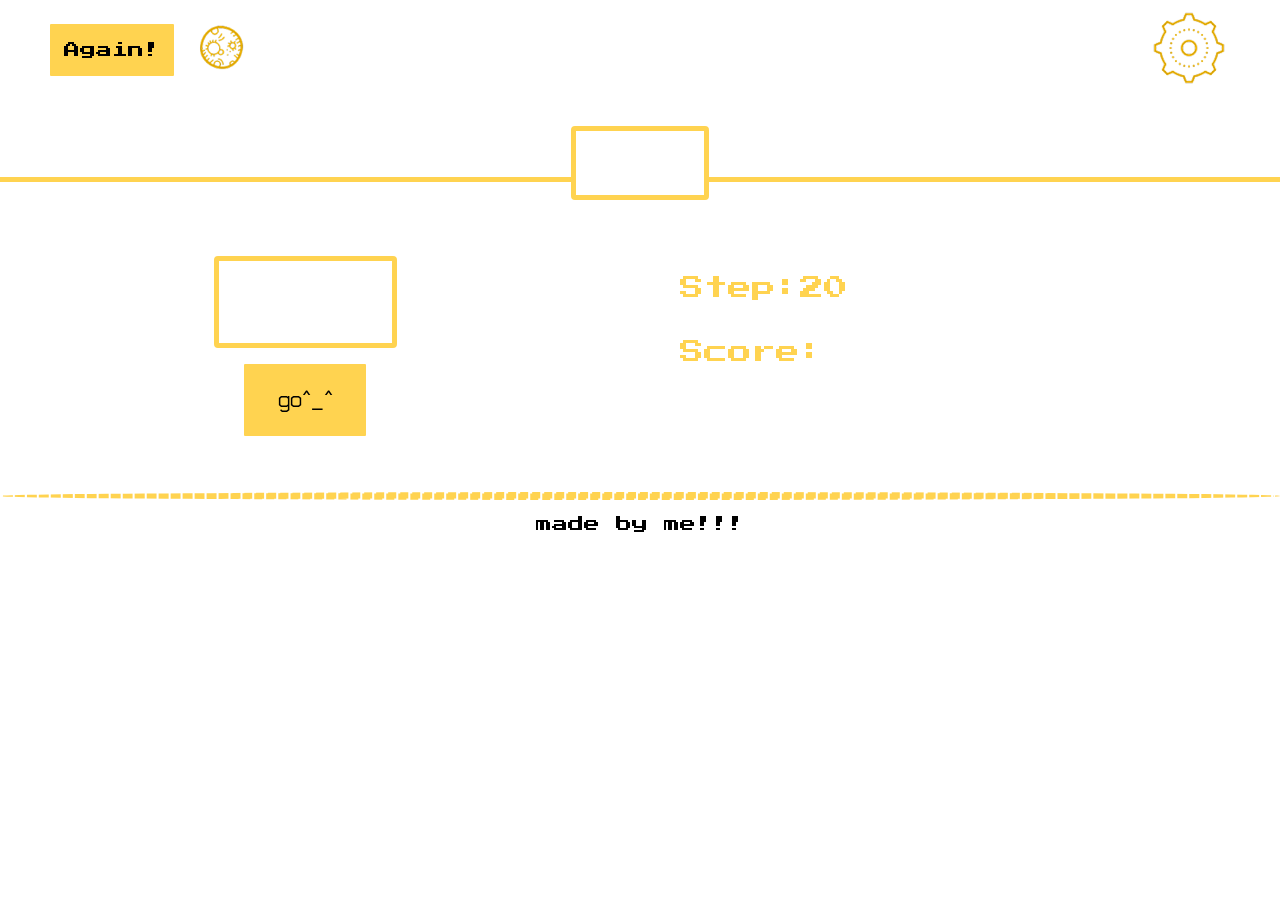
<file: index.html>
<!doctype html>
<html lang="en">
  <head>
    <meta charset="UTF-8" />
    <meta name="viewport" content="width=device-width, initial-scale=1.0" />
    <title>Document</title>
    <link rel="stylesheet" href="style.css" />
  </head>
  <body>
    <header>
      <div class="left">
        <button type="button">Again!</button>
        <div><img src="./icons/Moon.png" alt="" /></div>
      </div>
      <div class="right"><img id='OPenModal' src="./icons/Settings.png" alt="" /></div>
    </header>
    <div class="container">
      <hr class="line" />
      <p class="result"></p>

      <div class="ContainerRecords">
        <div class="left">
          <form>
            <input type="number" id="guessPart" />
            <button id="StartRansom" type="button">go&#94;&#95;&#94;</button>
          </form>
        </div>
        <div class="right">
          <div class="group">
            <!-- <p id="step"><span>Step:</span></p>
            <p id="score"><span>Score:</span></p> -->
          </div>
          <p class="value"></p>
        </div>
      </div>
    </div>

    <footer>
      <hr class="line" />
      <p>made by me!!!</p>
    </footer>
        <div class="none" id="modalBox">
      <form>
        <input id="minNumber" type="number" placeholder="min number" />
        <input id="maxNumber" type="number" placeholder="max number" />
        <button type="button" id="SaveValue">Save</button>
      </form>
    </div>
    <script src="./script.js"></script>
  </body>
</html>
</file>
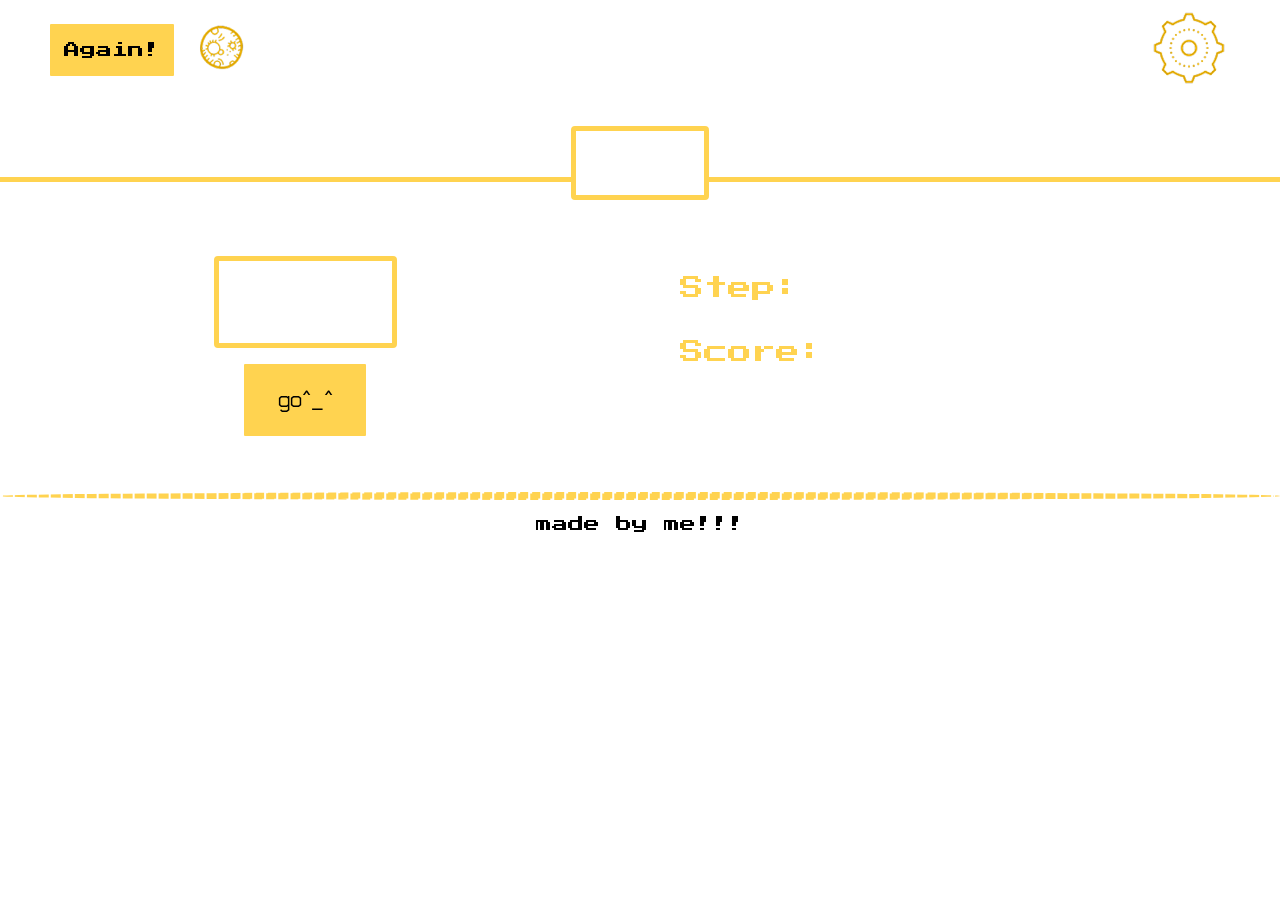
<file: code.html>
<!doctype html>
<html lang="en">
  <head>
    <meta charset="UTF-8" />
    <meta name="viewport" content="width=device-width, initial-scale=1.0" />
    <title>Document</title>
<style>
    @import url('https://fonts.googleapis.com/css2?family=Turret+Road:wght@200;300;400;500;700;800&display=swap');
@import url('https://fonts.googleapis.com/css?family=Press+Start+2P&display=swap');

:root {
    --pry-Color: #FFD350;
    --pry-ff: 'Press Start 2P';
    --sec-ff: 'Turret Road'
}


* {
    padding: 0px;
    margin: 0px;
    box-sizing: border-box;
}

body {
    font-family: 'Turret Road', sans-serif;
    position: relative;
}

header {
    display: flex;
    justify-content: space-between;
    align-items: center;
    padding: 20px;
    height: 90px;
    padding: 50px;
    position: relative;
    /* background-color: red; */
}

header .left {
    display: flex;
    align-items: center;
}

header .left button {
    margin-right: 16px;
    border: none;
    background-color: var(--pry-Color);
    font-family: "Press Start 2P";
    font-size: 16px;
    cursor: pointer;
    padding: 18px 14px;
    border-radius: 1px;
}

header .left img {
    width: 64px;
    cursor: pointer;
}

header .right img {
    width: 82px;
    cursor: pointer;
}

.container {
    width: 100%;
    display: flex;
    justify-content: center;
    flex-direction: column;
    /* position: relative; */
}

.line {
    height: 5px;
    margin-top: 6%;
    /* display: block; */
    /* color: var(--pry-Color); */
    background: var(--pry-Color);
    border: none;
}

.result {
    text-align: center;
    font-size: 2rem;
    /* display: inline; */
    margin: 0px auto;
    /* width: 22px; */
    padding: 2rem 4rem;
    /* z-index: 2; */
    position: relative;
    bottom: 3.5rem;
    border: 5px solid var(--pry-Color);
    border-radius: 4px;
    background-color: #fff;
    font-family: var(--pry-ff);
    /* font-weight: bold; */
    /* font-size: 24px; */
}

.ContainerRecords {
    display: flex;
    justify-content: space-between;
}

.ContainerRecords .left {

    /* background-color: red; */
    width: 100%;
}

.ContainerRecords form {
    /* margin-left: 9rem; */
    display: flex;
    flex-direction: column;
    align-items: center;
}

.ContainerRecords .left input {
    border: 5px solid var(--pry-Color);
    border-radius: 4px;
    padding: 30px 5px;
    outline: none;
    font-family: var(--sec-ff);
    font-weight: bold;
    font-size: 20px;
    width: 30%;
    text-align: center;
    /* color: red; */
    /* font-family: "Press Start 2P"; */
}

/* .ContainerRecords .left input:focus{
    border: none;
} */
.ContainerRecords .left button {
    border: none;
    background-color: var(--pry-Color);
    font-family: var(--sec-ff);
    /* width: 5rem; */
    margin: 16px;
    font-size: 16px;
    cursor: pointer;
    padding: 1.5rem 14px;
    border-radius: 1px;
    font-weight: 500;
    font-size: 22px;
    width: 20%;
}

.ContainerRecords .right {
    /* margin-right: 80%; */
    /* background-color: red; */
    width: 100%;
    display: flex;
    /* align-items: center; */
    margin: 10px 30px;
    flex-direction: column;
    justify-content: center;
}

.ContainerRecords .right p {
    padding: 10px 40px;
    margin-bottom: 20px;
    font-family: var(--pry-ff);
    color: var(--pry-Color);
}

.ContainerRecords .right .group {
    /* margin-bottom: 4rem; */
    font-size: 24px;
}

.ContainerRecords .right .value {
    font-size: 18px;
    /* padding-bottom: 20px; */
    margin-top: 18px;
}

footer {
    /* background: #000; */
    /* height: 90px; */
    width: 100%;
    margin-top: 30px;
    font-family: var(--pry-ff);
    text-align: center;

}

footer .line {
    margin-bottom: 1px;
    margin-top: 0px;
    border: 4px dashed;
    border-radius: 50%;
    /* background-color: red; */
    /* color: green; */
    background: none;
    color: var(--pry-Color);
    /* padding: 30px; */
}

footer p {
    padding-top: 15px;
}

.modalBox {
    width: 400px;
    /* height: 650px; */
    height: 37.8rem;
    background-color: #D9D9D9;
    position: absolute;
    right: 20px;
    top: 14px;
    display: block;
border-radius: 30px;
    box-shadow: -19px 0px 29px 1px rgba(0, 0, 0, 0.36);
    -webkit-box-shadow: -19px 0px 29px 1px rgba(0, 0, 0, 0.36);
}


.modalBox form {
    display: flex;
    flex-direction: column;
    font-family: var(--pry-ff);
    justify-content: right;
    margin-top: 5rem;

    /* width: 30%; */
}

.modalBox form input {
    width: 60%;
    /* margin: 10px; */
    background-color: #D0CCCC;
    border: 2px solid #000;
    border-radius: 18px;
    padding: 18px 36px;
    color: #000;
    font-size: 20px;
    font-family: var(--sec-ff);
    font-weight: bold;
}

.modalBox form input::placeholder {
    color: #000;
}

.modalBox form input:first-child {
    /* display: flex; */
    /* background-color: red; */
    margin-left: 1rem;
    /* align-items: flex-end; */


}

.modalBox form input:nth-child(even) {
    margin-top: 2rem;
    margin-left: 9rem;
    /* background-color: red; */
}

.modalBox form button {
    cursor: pointer;
    width: 9rem;
    padding: 16px 24px;
    font-size: 18px;
    font-family: var(--sec-ff);
    background-color: #D0CCCC;
    border: 2px solid #000;
    border-radius: 18px;
    color: #000;
    font-size: 20px;
    /* font-family: var(--sec-ff); */
    font-weight: bold;
    text-align: center;
    margin: 4rem auto;
}

.none {
    display: none;
}
.warning{
    color: rgb(187, 32, 32);
    font-size: 20px;
       text-align: center;
    /* font-family: var(--sec-ff); */
    /* font-family: var(--sec-ff); */
    font-family: var(--pry-ff);
    line-height: 180%;
 
}
</style>
  </head>
  <body>
    <header>
      <div class="left">
        <button type="button">Again!</button>
        <div><img src="./icons/Moon.png" alt="" /></div>
      </div>
      <div class="right">
        <img id="OPenModal" src="./icons/Settings.png" alt="" />
      </div>
    </header>
    <div class="container">
      <hr class="line" />
      <p class="result"></p>

      <div class="ContainerRecords">
        <div class="left">
          <form>
            <input type="number" id="guessPart" />
            <button id="StartRansom" type="button">go&#94;&#95;&#94;</button>
          </form>
        </div>
        <div class="right">
          <div class="group">
            <p><span>Step:</span></p>
            <p><span>Score:</span></p>
          </div>
          <p class="value"></p>
        </div>
      </div>
    </div>

    <footer>
      <hr class="line" />
      <p>made by me!!!</p>
    </footer>
    <div class="none" id="modalBox">
      <form>
        <input id="minNumber" type="number" placeholder="min number" />
        <input id="maxNumber" type="number" placeholder="max number" />
        <button type="button" id="SaveValue">Save</button>
      </form>
    </div>
    <script>
      const minNumber = document.getElementById("minNumber");
      const maxNumber = document.getElementById("maxNumber");

      const SaveValue = document.getElementById("SaveValue");
      const ModalBox = document.getElementById("modalBox");
      const OPenModal = document.getElementById("OPenModal");
      const StartRansom = document.getElementById("StartRansom");
      const guessPart = document.getElementById("guessPart");
      const paraVal = document.querySelector(".value");
      const warning = document.createElement("p");
      ModalBox.appendChild(warning);

      const result = document.querySelector(".result");

      OPenModal.addEventListener("click", () => {
        ModalBox.classList.remove("none");
        ModalBox.classList.add("modalBox");
      });

      SaveValue.addEventListener("click", () => {
        let minNumberVal = +minNumber.value;
        let maxNumberVal = +maxNumber.value;

        if (minNumberVal >= maxNumberVal) {
          // alert('max must be bigger than min...')
          warning.innerHTML = "";
          // console.log('bloom1');
          warning.classList.remove("none");
          warning.classList.add("warning");
          warning.append("MAX must be more than MIN!!!");
        } else if (maxNumberVal > minNumberVal) {
          // console.log('bloom2');
          paraVal.textContent = `numbers are between ${minNumberVal} - ${maxNumberVal}`;
          ModalBox.classList.remove("modalBox");
          ModalBox.classList.add("none");

          warning.classList.remove("warning");
          warning.classList.add("none");
        }

        // minNumber.value=
        // maxNumber.value=
      });
      StartRansom.addEventListener("click", () => {
        // result.innerHTML=' '
        let maxInput = +maxNumber.value;
        let minInput = +minNumber.value;
        let GuessNumb = +guessPart.value;
        // let minInputNumber= +minInput
        // console.log('MIN=' + minInput);
        // console.log('MAX= ' + maxInput);
        // console.log(minInputNumber);

        let randomNumber = randomNum(minInput, maxInput);
        let notran = randomNumber;
        console.log(randomNumber);
        console.log(notran);

        // result.append(randomNumber)
        if (GuessNumb === randomNumber) console.log("so>");
      });

      function randomNum(minNumber, maxNumber) {
        let random =
          Math.floor(Math.random() * (maxNumber - minNumber)) + minNumber;
        console.log(random);
        return random;
      }
    </script>
  </body>
</html>
</file>
<file: style.css>
@import url('https://fonts.googleapis.com/css2?family=Turret+Road:wght@200;300;400;500;700;800&display=swap');
@import url('https://fonts.googleapis.com/css?family=Press+Start+2P&display=swap');

:root {
    --pry-Color: #FFD350;
    --pry-ff: 'Press Start 2P';
    --sec-ff: 'Turret Road'
}


* {
    padding: 0px;
    margin: 0px;
    box-sizing: border-box;
}

body {
    font-family: 'Turret Road', sans-serif;
    position: relative;
    user-select: none;
}

header {
    display: flex;
    justify-content: space-between;
    align-items: center;
    padding: 20px;
    height: 90px;
    padding: 50px;
    position: relative;
    /* background-color: red; */
}

header .left {
    display: flex;
    align-items: center;
}

header .left button {
    margin-right: 16px;
    border: none;
    background-color: var(--pry-Color);
    font-family: "Press Start 2P";
    font-size: 16px;
    cursor: pointer;
    padding: 18px 14px;
    border-radius: 1px;
}

header .left img {
    width: 64px;
    cursor: pointer;
}

header .right img {
    width: 82px;
    cursor: pointer;
}

.container {
    width: 100%;
    display: flex;
    justify-content: center;
    flex-direction: column;
    /* position: relative; */
}

.line {
    height: 5px;
    margin-top: 6%;
    /* display: block; */
    /* color: var(--pry-Color); */
    background: var(--pry-Color);
    border: none;
}

.result {
    text-align: center;
    font-size: 2rem;
    /* display: inline; */
    margin: 0px auto;
    /* width: 22px; */
    padding: 2rem 4rem;
    /* z-index: 2; */
    position: relative;
    bottom: 3.5rem;
    border: 5px solid var(--pry-Color);
    border-radius: 4px;
    background-color: #fff;
    font-family: var(--pry-ff);
    /* font-weight: bold; */
    /* font-size: 24px; */
}

.ContainerRecords {
    display: flex;
    justify-content: space-between;
}

.ContainerRecords .left {

    /* background-color: red; */
    width: 100%;
}

.ContainerRecords form {
    /* margin-left: 9rem; */
    display: flex;
    flex-direction: column;
    align-items: center;
}

.ContainerRecords .left input {
    border: 5px solid var(--pry-Color);
    border-radius: 4px;
    padding: 30px 5px;
    outline: none;
    font-family: var(--sec-ff);
    font-weight: bold;
    font-size: 20px;
    width: 30%;
    text-align: center;
    /* color: red; */
    /* font-family: "Press Start 2P"; */
}

/* .ContainerRecords .left input:focus{
    border: none;
} */
.ContainerRecords .left button {
    border: none;
    background-color: var(--pry-Color);
    font-family: var(--sec-ff);
    /* width: 5rem; */
    margin: 16px;
    font-size: 16px;
    cursor: pointer;
    padding: 1.5rem 14px;
    border-radius: 1px;
    font-weight: 500;
    font-size: 22px;
    width: 20%;
}

.ContainerRecords .right {
    /* margin-right: 80%; */
    /* background-color: red; */
    width: 100%;
    display: flex;
    /* align-items: center; */
    margin: 10px 30px;
    flex-direction: column;
    justify-content: center;
}

.ContainerRecords .right p {
    padding: 10px 40px;
    margin-bottom: 20px;
    font-family: var(--pry-ff);
    color: var(--pry-Color);
}

.ContainerRecords .right .group {
    /* margin-bottom: 4rem; */
    font-size: 24px;
}

.ContainerRecords .right .value {
    font-size: 18px;
    /* padding-bottom: 20px; */
    margin-top: 18px;
}

footer {
    /* background: #000; */
    /* height: 90px; */
    width: 100%;
    margin-top: 30px;
    font-family: var(--pry-ff);
    text-align: center;

}

footer .line {
    margin-bottom: 1px;
    margin-top: 0px;
    border: 4px dashed;
    border-radius: 50%;
    /* background-color: red; */
    /* color: green; */
    background: none;
    color: var(--pry-Color);
    /* padding: 30px; */
}

footer p {
    padding-top: 15px;
}

.modalBox {
    width: 400px;
    /* height: 650px; */
    height: 37.8rem;
    background-color: #D9D9D9;
    position: absolute;
    right: 20px;
    top: 14px;
    display: block;
border-radius: 30px;
    box-shadow: -19px 0px 29px 1px rgba(0, 0, 0, 0.36);
    -webkit-box-shadow: -19px 0px 29px 1px rgba(0, 0, 0, 0.36);
}


.modalBox form {
    display: flex;
    flex-direction: column;
    font-family: var(--pry-ff);
    justify-content: right;
    margin-top: 5rem;

    /* width: 30%; */
}

.modalBox form input {
    width: 60%;
    /* margin: 10px; */
    background-color: #D0CCCC;
    border: 2px solid #000;
    border-radius: 18px;
    padding: 18px 36px;
    color: #000;
    font-size: 20px;
    font-family: var(--sec-ff);
    font-weight: bold;
}

.modalBox form input::placeholder {
    color: #000;
}

.modalBox form input:first-child {
    /* display: flex; */
    /* background-color: red; */
    margin-left: 1rem;
    /* align-items: flex-end; */


}

.modalBox form input:nth-child(even) {
    margin-top: 2rem;
    margin-left: 9rem;
    /* background-color: red; */
}

.modalBox form button {
    cursor: pointer;
    width: 9rem;
    padding: 16px 24px;
    font-size: 18px;
    font-family: var(--sec-ff);
    background-color: #D0CCCC;
    border: 2px solid #000;
    border-radius: 18px;
    color: #000;
    font-size: 20px;
    /* font-family: var(--sec-ff); */
    font-weight: bold;
    text-align: center;
    margin: 4rem auto;
}

.none {
    display: none;
}
.warning{
    color: rgb(187, 32, 32);
    font-size: 20px;
       text-align: center;
    /* font-family: var(--sec-ff); */
    /* font-family: var(--sec-ff); */
    font-family: var(--pry-ff);
    line-height: 180%;
 
}
</file>
